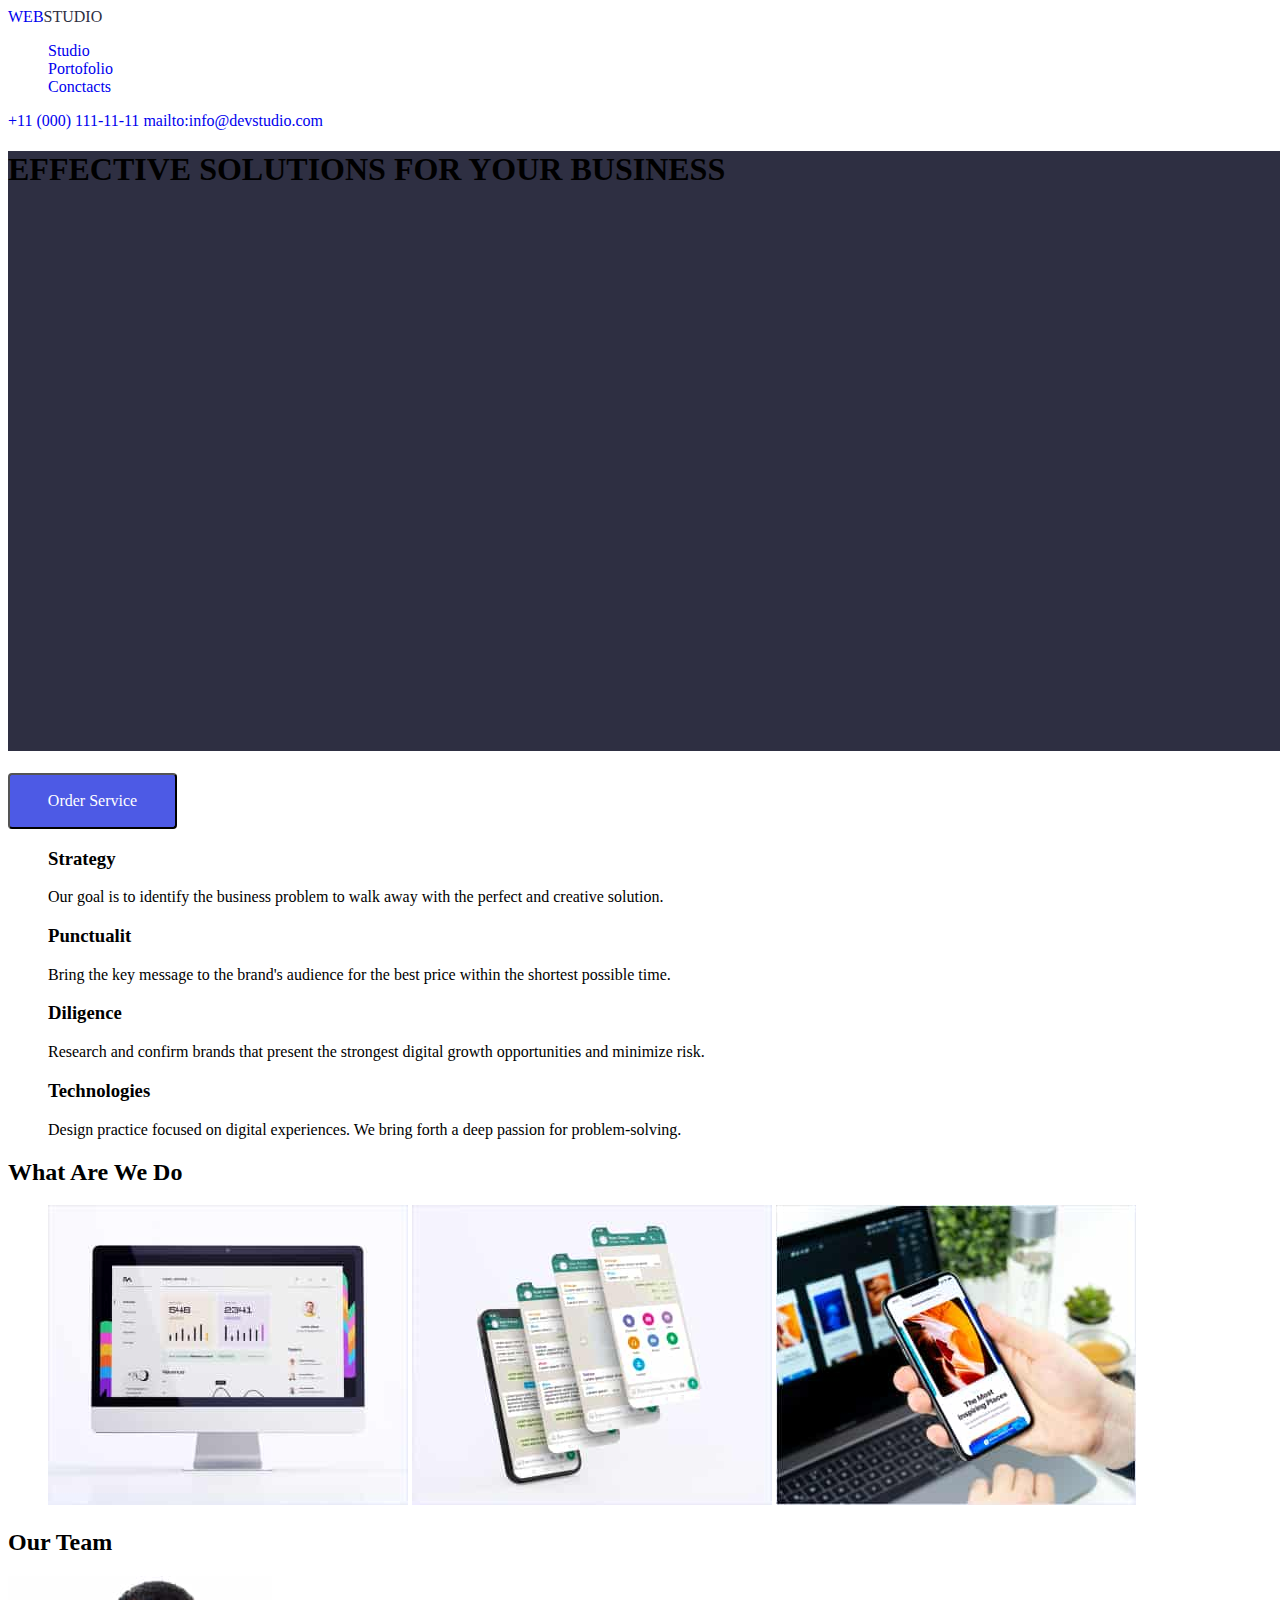
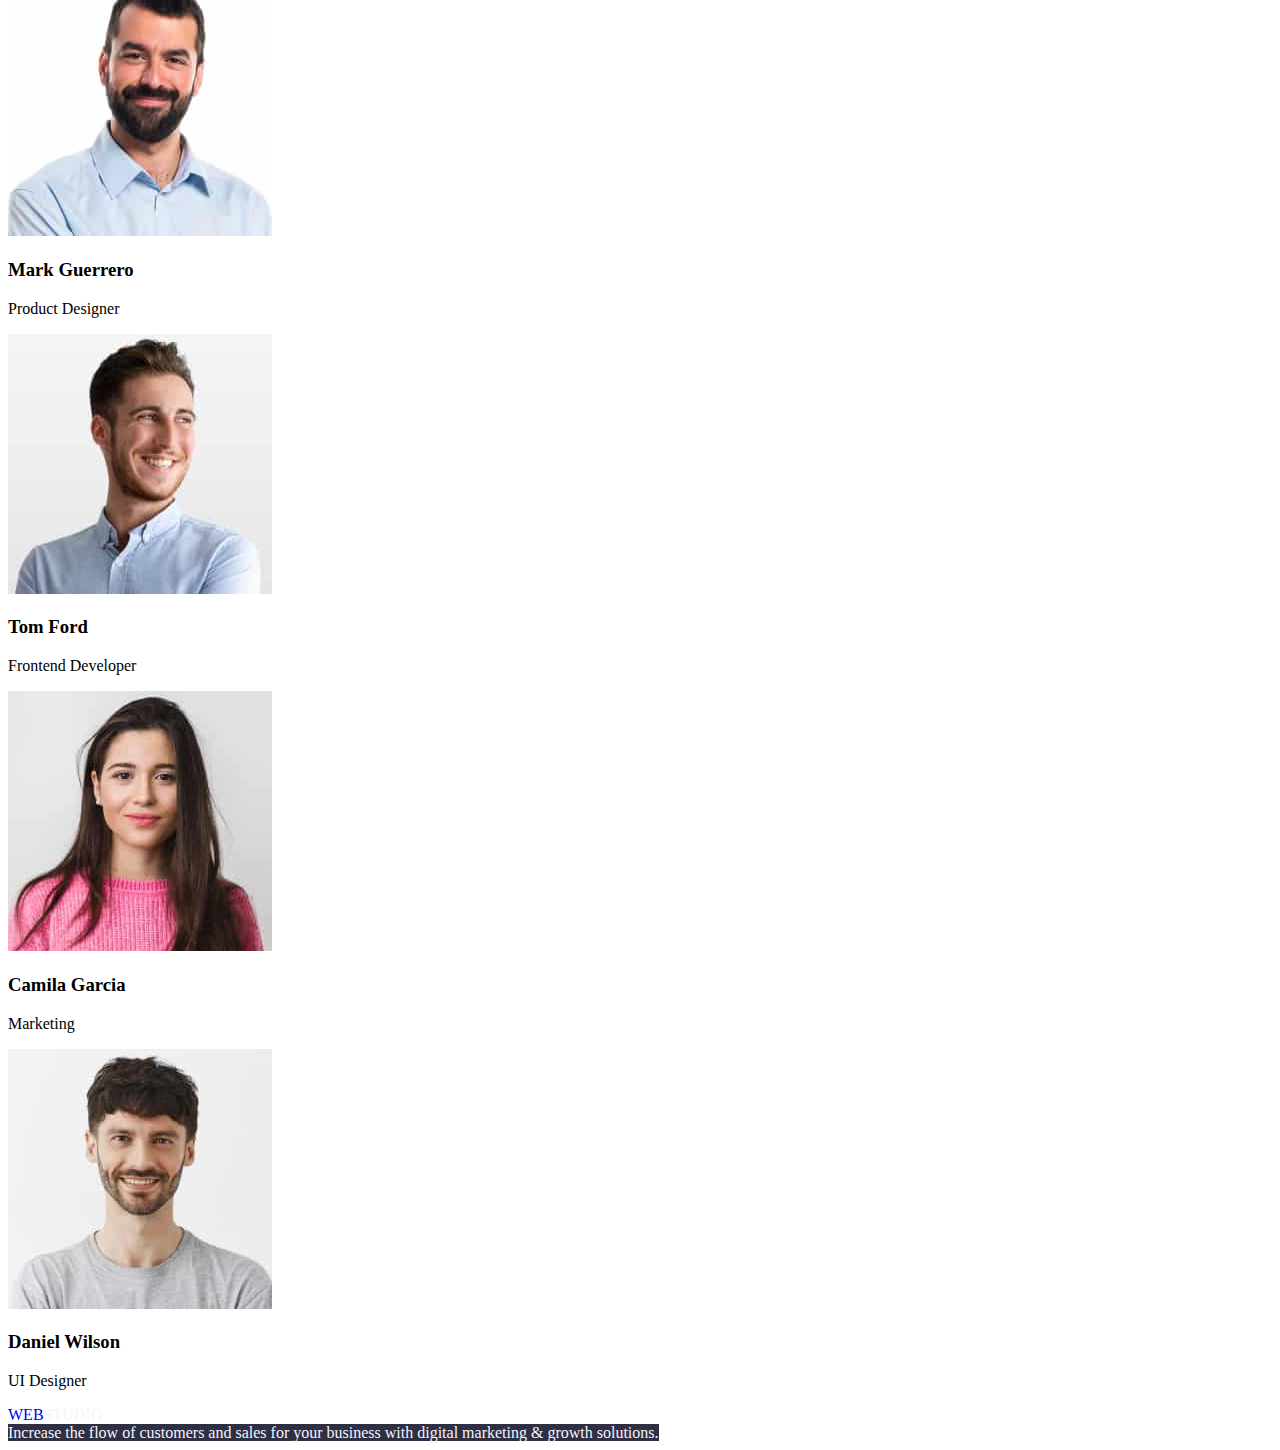
<file: index.html>
<!DOCTYPE html>
<html lang="en">
  <head>
    <meta charset="UTF-8" />
    <meta name="viewport" content="width=device-width, initial-scale=1.0" />
    <title>Studio</title>
    <link rel="preconnect" href="https://fonts.googleapis.com" />
    <link rel="preconnect" href="https://fonts.gstatic.com" crossorigin />
    <link
      href="https://fonts.googleapis.com/css2?family=Raleway:ital,wght@0,100..900;1,100..900&family=Roboto:ital,wght@0,100;0,300;0,400;0,500;0,700;0,900;1,100;1,300;1,400;1,500;1,700;1,900&display=swap"
      rel="stylesheet"
    />
    <link rel="stylesheet" href="style.css" />
  </head>

  <body>
    <header class="global-header">
      <link rel="STUDIO" href="index.html" />
      <a href="index.html" class="logo">WEB</a>

      <nav class="main-nav">
        <ul>
          <li>
            <a href="index.html">Studio</a>
          </li>
          <li>
            <a href="Portofolio.html">Portofolio</a>
          </li>
          <li>
            <a href="Conctacts.html">Conctacts</a>
          </li>
        </ul>
      </nav>
      <a href="tel:+11 (000) 111-11-11">+11 (000) 111-11-11</a>
      <a href="mailto:info@devstudio.com">mailto:info@devstudio.com</a>
    </header>

    <main>
      <sections class="hero-section">
        <h1 class="hero-title">EFFECTIVE SOLUTIONS FOR YOUR BUSINESS</h1>
        <button type="button" class="button-servise">Order Service</button>
      </sections>
      <sections>
        <ul>
          <li>
            <h3>Strategy</h3>
            <p>
              Our goal is to identify the business problem to walk away with the
              perfect and creative solution.
            </p>
          </li>
          <li>
            <h3>Punctualit</h3>
            <p>
              Bring the key message to the brand's audience for the best price
              within the shortest possible time.
            </p>
          </li>
          <li>
            <h3>Diligence</h3>
            <p>
              Research and confirm brands that present the strongest digital
              growth opportunities and minimize risk.
            </p>
          </li>
          <li>
            <h3>Technologies</h3>
            <p>
              Design practice focused on digital experiences. We bring forth a
              deep passion for problem-solving.
            </p>
          </li>
        </ul>
      </sections>
      <sections>
        <h2>What Are We Do</h2>
        <ul>
          <li>
            <img
              src="./images/Screen.jpg"
              alt="Screen"
              width="360px"
              height="300px"
            />
            <img
              src="./images/Apps.jpg"
              alt="Apps"
              width="360px"
              height="300px"
            />
            <img
              src="./images/Mobile Phone.jpg"
              alt="Mobile Phone"
              width="360px"
              height="300px"
            />
          </li>
        </ul>
      </sections>
      <section>
        <h2>Our Team</h2>
        <div>
          <img
            src="images/img (4).jpg"
            alt="Mark Guerrero - Product Designer"
            width="264px"
            height="260px"
          />
          <h3>Mark Guerrero</h3>
          <p>Product Designer</p>
        </div>
        <div>
          <img
            src="images/img (1) (1).jpg"
            alt="Tom Ford - Frontend Developer"
            width="264px"
            height="260px"
          />
          <h3>Tom Ford</h3>
          <p>Frontend Developer</p>
        </div>
        <div>
          <img
            src="images/img (2) (1).jpg"
            alt="Camila Garcia - Marketing"
            width="264px"
            height="260px"
          />
          <h3>Camila Garcia</h3>
          <p>Marketing</p>
        </div>
        <div>
          <img
            src="images/img (3) (1).jpg"
            alt="Daniel Wilson - UI Designer"
            width="264px"
            height="260px"
          />
          <h3>Daniel Wilson</h3>
          <p>UI Designer</p>
        </div>
      </section>
    </main>

    <footer>
      <section class="global-footer">
        <link rel="STUDIO" href="index.html" />
        <a href="index.html" class="logo-footer">WEB</a>
        <br />
        <span class="footer-title"
          >Increase the flow of customers and sales for your business with
          digital marketing & growth solutions.
        </span>
      </section>
    </footer>
  </body>
</html>
</file>
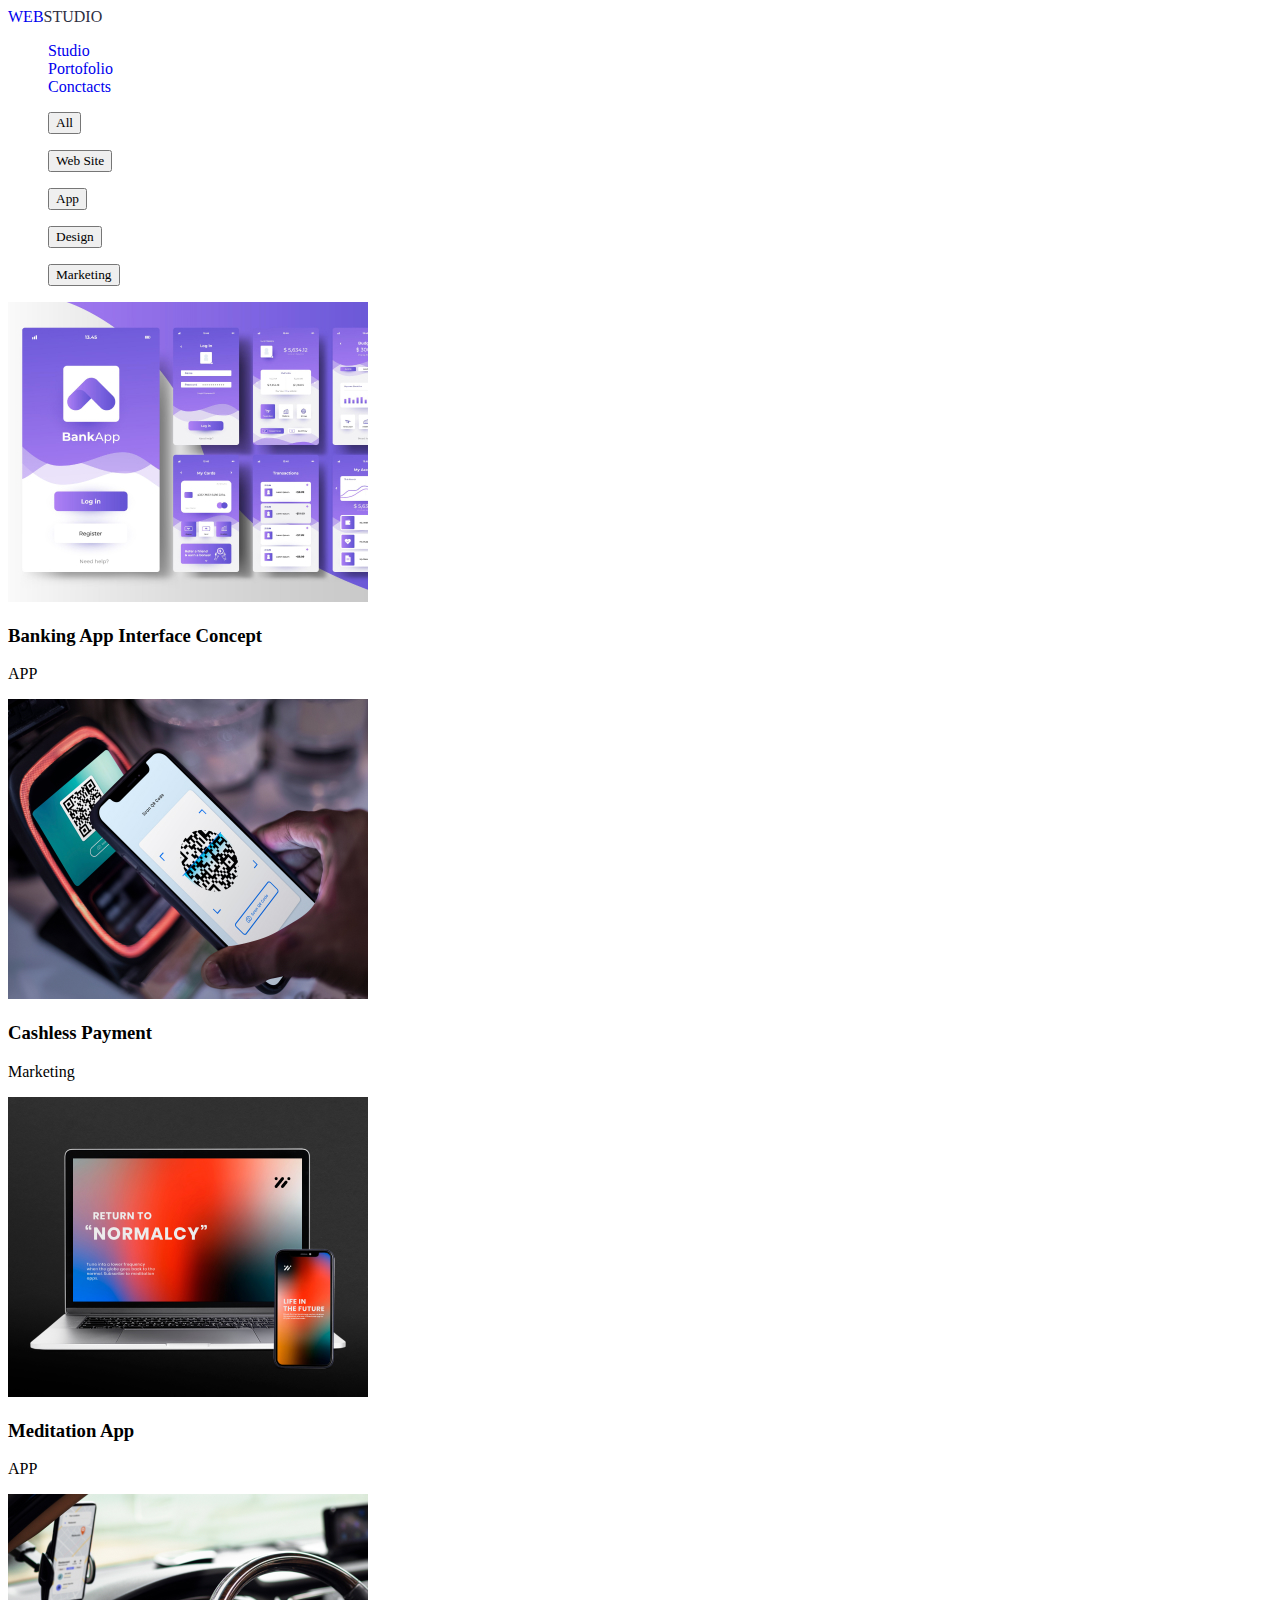
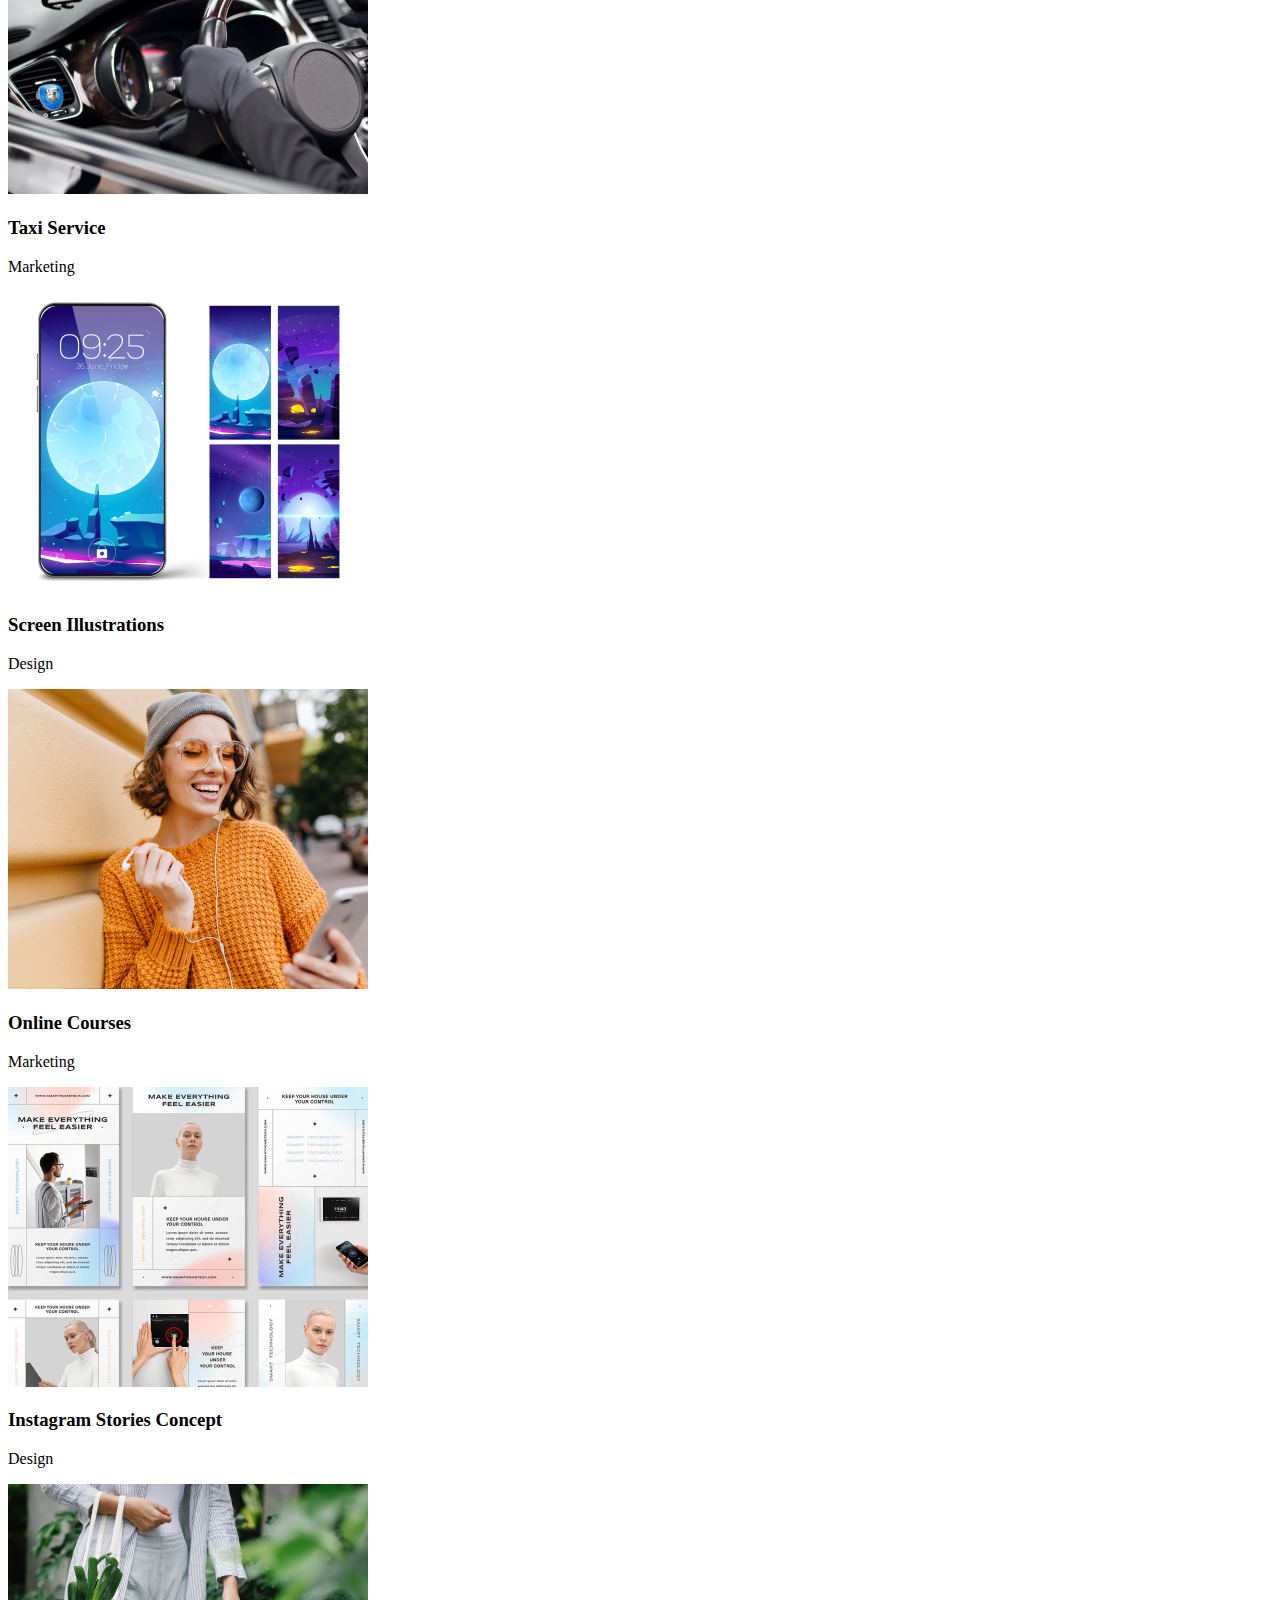
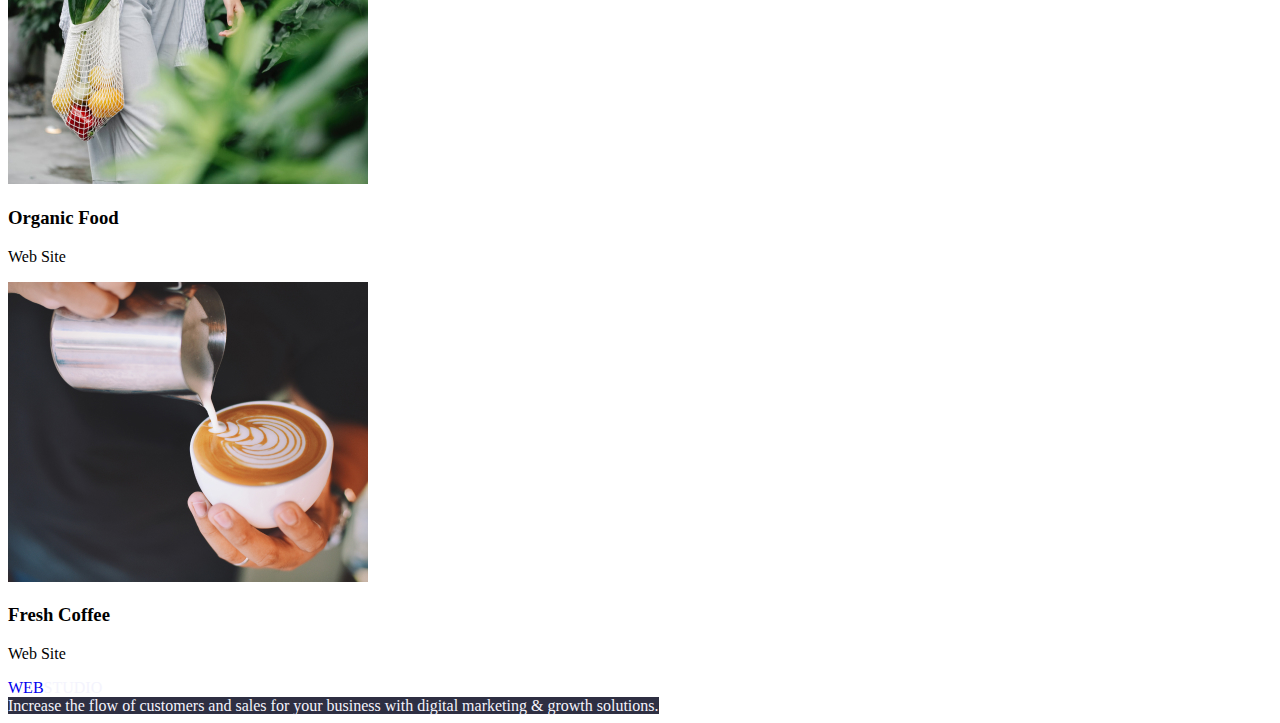
<file: Portofolio.html>
<!DOCTYPE html>
<html lang="en">
  <head>
    <meta charset="UTF-8" />
    <meta name="viewport" content="width=device-width, initial-scale=1.0" />
    <title>Portofolio</title>
    <link rel="preconnect" href="https://fonts.googleapis.com" />
    <link rel="preconnect" href="https://fonts.gstatic.com" crossorigin />
    <link
      href="https://fonts.googleapis.com/css2?family=Raleway:ital,wght@0,100..900;1,100..900&family=Roboto:ital,wght@0,100;0,300;0,400;0,500;0,700;0,900;1,100;1,300;1,400;1,500;1,700;1,900&display=swap"
      rel="stylesheet"
    />
    <link rel="stylesheet" href="style.css" />
  </head>
  <body>
    <link rel="STUDIO" href="Portofolio.html" />
    <a href="Portofolio.html" class="logo">WEB</a>
    <nav class="main-nav">
      <ul>
        <li>
          <a href="index.html">Studio</a>
        </li>
        <li>
          <a href="Portofolio.html">Portofolio</a>
        </li>
        <li>
          <a href="Conctacts.html">Conctacts</a>
        </li>
      </ul>
    </nav>
    <main>
        <ul>
          <li>
            <button type="button" class="button-all">All</button>
          </li>
        </ul>
        <ul>
            <li>
              <button type="button" class="button-website">Web Site</button>
            </li>
        </ul>
        <ul>
          <li>
            <button type="button" class="button-app">App</button>
          </li>
        </ul>
        <ul>
          <li>
            <button type="button" class="button-designe">Design</button>
          </li>
        </ul>
        <ul>
          <li>
            <button type="button" class="button-marketing">Marketing</button>
          </li>
        </ul>
        <sections>
            <div>
              <img
              src="./images.portofolio/img (12).jpg"
              alt="Banking App Interface Concept"
              width="360px"
              height="300px"
              />
              <h3>Banking App Interface Concept</h3>
              <p>APP</p>
            </div>
            <div>
              <img
              src="./images.portofolio/img (13).jpg"
              alt="Cashless Payment"
              width="360px"
              height="300px"
              />
              <h3>Cashless Payment</h3>
              <p>Marketing</p>
            </div>
            <div>
              <img
              src="./images.portofolio/img (5).jpg"
              alt="Meditation App"
              width="360px"
              height="300px"
              />
              <h3>Meditation App</h3>
              <p>APP</p>
            </div>
        </sections>
        <sections>
            <div>
              <img
              src="./images.portofolio/img (8).jpg"
              alt="Taxi Service"
              width="360px"
              height="300px"
              />
              <h3>Taxi Service</h3>
              <p>Marketing</p>
            </div>
            <div>
              <img
              src="./images.portofolio/img (7).jpg"
              alt="Screen Illustrations"
              width="360px"
              height="300px"
              />
              <h3>Screen Illustrations</h3>
              <p>Design</p>
            </div>
            <div>
              <img
              src="./images.portofolio/img (6).jpg"
              alt="Online Courses"
              width="360px"
              height="300px"
              />
              <h3>Online Courses</h3>
              <p>Marketing</p>
            </div>
        </sections>
        <sections>
            <div>
              <img
              src="./images.portofolio/img (9).jpg"
              alt="Instagram Stories Concept"
              width="360px"
              height="300px"
              />
              <h3>Instagram Stories Concept</h3>
              <p>Design</p>
            </div>
            <div>
              <img
              src="./images.portofolio/img (10).jpg"
              alt="Organic Food"
              width="360px"
              height="300px"
              />
              <h3>Organic Food</h3>
              <p>Web Site</p>
            </div>
            <div>
              <img
              src="./images.portofolio/img (11).jpg"
              alt="Fresh Coffee"
              width="360px"
              height="300px"
              />
              <h3>Fresh Coffee</h3>
              <p>Web Site</p>
            </div>
        </sections>
      </main>
        <footer>
          <section class="global-footer">
            <link rel="STUDIO" href="index.html" />
            <a href="index.html" class="logo-footer">WEB</a>
            <br />
            <span class="footer-title"
              >Increase the flow of customers and sales for your business with
              digital marketing & growth solutions.
           </span>
          </section>
        </footer>
    </main>
  </body>
</html>
</file>
<file: style.css>
:root {
  --link-color: #ffffff;
  --social-link-color: #434455;

  --link-color_hover: #2e2f42;
  --heading-fontilamily: "Raleway", sans-serif;
  --heading-fontilamily: "Roboto", sans-serif;
}

* {
  font-family: var(--text-font-family);
}
.global-header {
  background-color: #ffffff;
}

.webstudio .png .web {
  text-color: #4d5ae5;
}

.webstudio .png .studio {
  text-color: #2e2f42;
}

.global-header .main-nav a,
.global-header .main-nav a:visited {
  color: var=(--link-color);
  font-weight: 500;
}

ul {
  list-style-type: none;
}

.global-header .main-nav a.hover {
  color: var=(--link-color_hover);
  cursor: pointer;
}

a {
  text-decoration: none;
}

.hero-section .hero-title {
  background-color: var(--link-color_hover);
  width: 1440px;
  height: 600px;
}

.button-servise {
  background-color: #4d5ae5;
  border-radius: 4px;
  color: var(--link-color);
  width: 169px;
  height: 56px;
  top: 428px;
  padding: 16px, 32px, 16px, 32px;
  font-size: 16px;
  line-height: 24px;
  cursor: pointer;
}

.logo::after {
  content: "STUDIO";
  color: #2e2f42;
}

.global-footer .footer-title {
  background-color: #2e2f42;
  color: #f4f4fd;
}

.logo-footer::after {
  content: "STUDIO";
  color: #f4f4fd;
}
</file>
